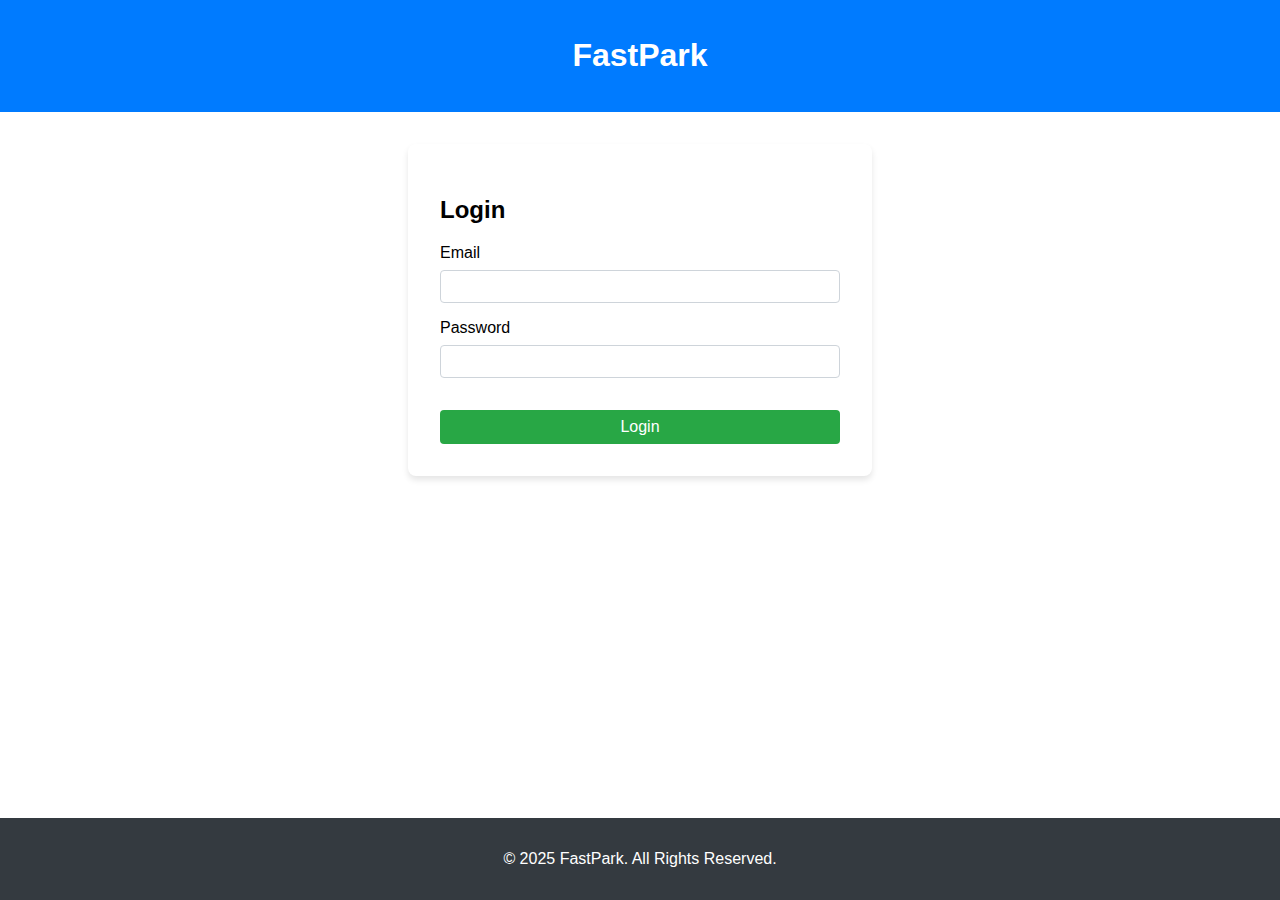
<file: index.html>
<!DOCTYPE html>
<html lang="en">
<head>
    <meta charset="UTF-8">
    <meta name="viewport" content="width=device-width, initial-scale=1.0">
    <title>FastPark - Login</title>
    <link rel="stylesheet" href="styles.css">
</head>
<body>
    <header>
        <h1>FastPark</h1>
    </header>
    <main>
        <div class="login-card">
            <h2>Login</h2>
            <form action="dashboard.html" method="GET" class="login-form">
                <div class="form-group">
                    <label for="email">Email</label>
                    <input type="email" id="email" name="email" required>
                </div>
                <div class="form-group">
                    <label for="password">Password</label>
                    <input type="password" id="password" name="password" required>
                </div>
                <button type="submit" class="btn btn-green">Login</button>
            </form>
        </div>
    </main>
    <footer>
        <p>&copy; 2025 FastPark. All Rights Reserved.</p>
    </footer>
</body>
</html>
</file>
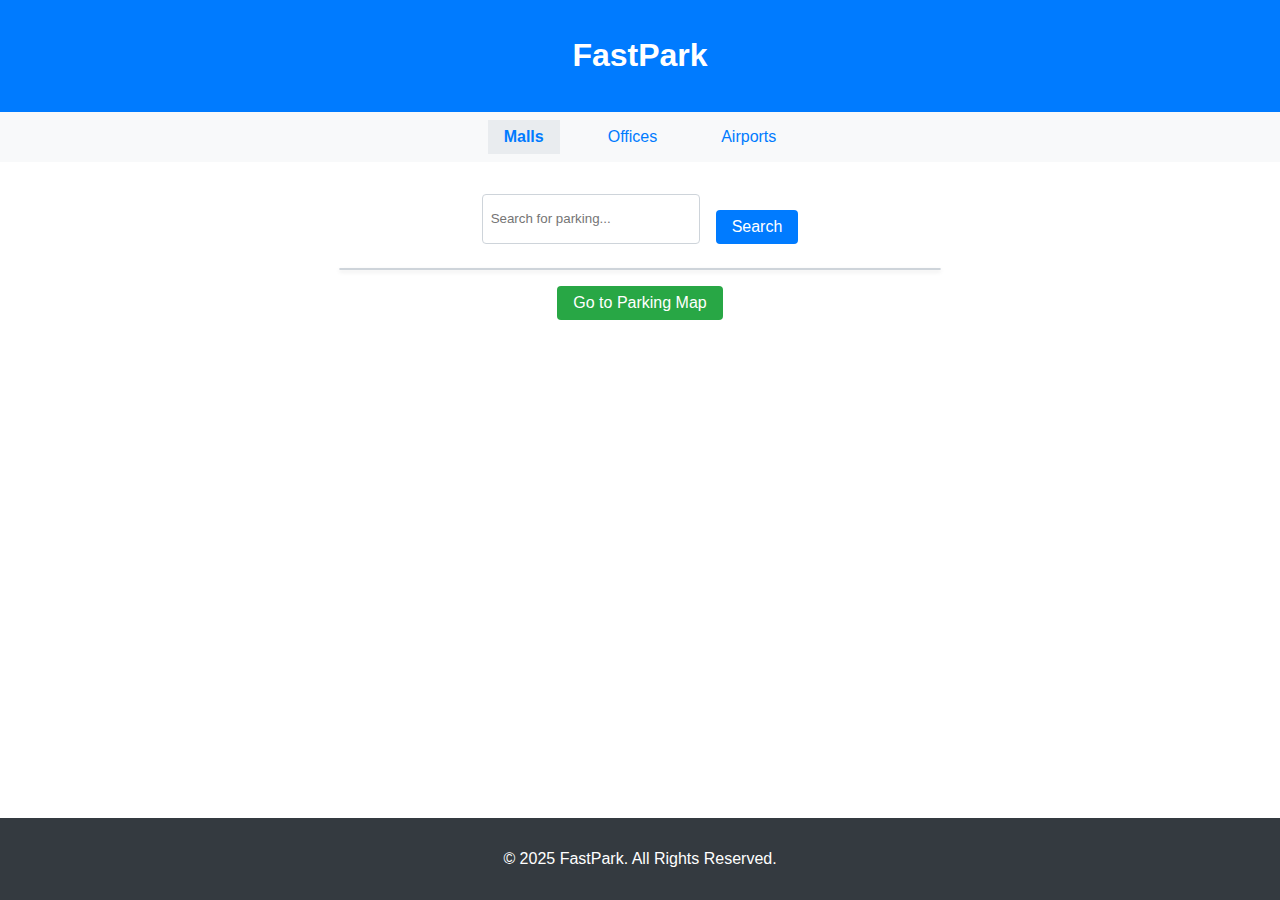
<file: dashboard.html>
<!DOCTYPE html>
<html lang="en">
<head>
    <meta charset="UTF-8">
    <meta name="viewport" content="width=device-width, initial-scale=1.0">
    <title>FastPark - Dashboard</title>
    <link rel="stylesheet" href="styles.css">
</head>
<body>
    <header>
        <h1>FastPark</h1>
    </header>
    <nav class="main-nav">
        <ul>
            <li><a href="#" class="nav-item" data-category="mall">Malls</a></li>
            <li><a href="#" class="nav-item" data-category="office">Offices</a></li>
            <li><a href="#" class="nav-item" data-category="airport">Airports</a></li>
        </ul>
    </nav>
    <main>
        <div class="search-container">
            <input type="text" id="searchInput" placeholder="Search for parking...">
            <button id="searchButton" class="btn btn-blue">Search</button>
        </div>
        <div id="suggestions" class="suggestions"></div>
        <a href="map.html" class="btn btn-green" id="goToMapBtn">Go to Parking Map</a>
    </main>
    <footer>
        <p>&copy; 2025 FastPark. All Rights Reserved.</p>
    </footer>
    <script>
        document.addEventListener('DOMContentLoaded', function() {
            const navItems = document.querySelectorAll('.nav-item');
            const searchInput = document.getElementById('searchInput');
            const searchButton = document.getElementById('searchButton');
            const suggestionsContainer = document.getElementById('suggestions');
            const goToMapBtn = document.getElementById('goToMapBtn');

            const categoryData = {
                mall: ['City Center Mall', 'Westfield Mall', 'Outlet Village', 'Grand Shopping Plaza'],
                office: ['Downtown Office Park', 'Tech Hub', 'Business District Center', 'Corporate Plaza'],
                airport: ['Terminal A', 'Terminal B', 'Long-term Parking', 'Short-term Parking']
            };

            let currentCategory = 'mall'; // Default category

            function showSuggestions(searchTerm) {
                const items = categoryData[currentCategory].filter(item => 
                    item.toLowerCase().includes(searchTerm.toLowerCase())
                );
                suggestionsContainer.innerHTML = items.length ? `
                    <ul>
                        ${items.map(item => `<li><a href="#" data-location="${item}">${item}</a></li>`).join('')}
                    </ul>
                ` : '<p>No matching locations found.</p>';

                suggestionsContainer.querySelectorAll('a').forEach(link => {
                    link.addEventListener('click', function(e) {
                        e.preventDefault();
                        const location = this.getAttribute('data-location');
                        searchInput.value = location;
                        suggestionsContainer.innerHTML = '';
                        goToMapBtn.textContent = `Find Parking at ${location}`;
                        goToMapBtn.href = `map.html?category=${currentCategory}&location=${encodeURIComponent(location)}`;
                    });
                });
            }

            searchInput.addEventListener('input', function() {
                const searchTerm = this.value;
                if (searchTerm.length > 0) {
                    showSuggestions(searchTerm);
                } else {
                    suggestionsContainer.innerHTML = '';
                }
            });

            navItems.forEach(item => {
                item.addEventListener('click', function(e) {
                    e.preventDefault();
                    currentCategory = this.getAttribute('data-category');
                    searchInput.value = ''; // Clear the search input
                    suggestionsContainer.innerHTML = ''; // Clear suggestions
                    navItems.forEach(navItem => navItem.classList.remove('active'));
                    this.classList.add('active');
                });
            });

            searchButton.addEventListener('click', function() {
                const searchTerm = searchInput.value;
                if (searchTerm) {
                    showSuggestions(searchTerm);
                }
            });

            // Set the first category (Malls) as active by default
            navItems[0].classList.add('active');
        });
    </script>
</body>
</html>
</file>
<file: styles.css>
body {
  font-family: Arial, sans-serif;
  margin: 0;
  padding: 0;
  display: flex;
  flex-direction: column;
  min-height: 100vh;
}

header {
  background-color: #007bff;
  color: white;
  padding: 1rem;
  text-align: center;
}

main {
  flex: 1;
  display: flex;
  flex-direction: column;
  align-items: center;
  justify-content: flex-start;
  padding: 2rem;
}

footer {
  background-color: #343a40;
  color: white;
  text-align: center;
  padding: 1rem;
}

.video-container {
  width: 100%;
  max-width: 800px;
  margin: 1rem 0;
}

#parkingVideo {
  width: 100%;
  height: auto;
}

.location-info {
  width: 100%;
  max-width: 800px;
  margin: 1rem 0;
  text-align: center;
}

.btn {
  padding: 0.5rem 1rem;
  border: none;
  border-radius: 4px;
  color: white;
  cursor: pointer;
  font-size: 1rem;
  text-decoration: none;
  text-align: center;
  margin-top: 1rem;
}

.btn-blue {
  background-color: #007bff;
}

.btn:hover {
  opacity: 0.9;
}

@media (max-width: 600px) {
  main {
    padding: 1rem;
  }

  .video-container {
    max-width: 100%;
  }
}

/* Existing styles from the previous CSS file */
.login-card {
  background-color: white;
  padding: 2rem;
  border-radius: 8px;
  box-shadow: 0 4px 6px rgba(0, 0, 0, 0.1);
  width: 100%;
  max-width: 400px;
}

.login-form {
  display: flex;
  flex-direction: column;
  gap: 1rem;
}

.form-group {
  display: flex;
  flex-direction: column;
  gap: 0.5rem;
}

input {
  padding: 0.5rem;
  border: 1px solid #ced4da;
  border-radius: 4px;
}

input:focus {
  outline: none;
  border-color: #007bff;
}

.btn-green {
  background-color: #28a745;
}

.main-nav {
  background-color: #f8f9fa;
  padding: 0.5rem;
}

.main-nav ul {
  list-style-type: none;
  padding: 0;
  margin: 0;
  display: flex;
  justify-content: center;
}

.main-nav li {
  margin: 0 1rem;
}

.nav-item {
  color: #007bff;
  text-decoration: none;
  padding: 0.5rem 1rem;
  display: block;
}

.nav-item:hover {
  background-color: #e9ecef;
}

.main-nav .nav-item.active {
  background-color: #e9ecef;
  font-weight: bold;
}

.search-container {
  display: flex;
  gap: 1rem;
  margin-bottom: 1rem;
}

#searchInput {
  flex: 1;
  min-width: 200px;
}

.suggestions {
  width: 100%;
  max-width: 600px;
  margin-top: 0.5rem;
  background-color: white;
  border: 1px solid #ced4da;
  border-radius: 4px;
  box-shadow: 0 2px 4px rgba(0, 0, 0, 0.1);
}

.suggestions ul {
  list-style-type: none;
  padding: 0;
  margin: 0;
}

.suggestions li {
  padding: 0.5rem 1rem;
  cursor: pointer;
}

.suggestions li:hover {
  background-color: #f8f9fa;
}

.suggestions a {
  color: #007bff;
  text-decoration: none;
  display: block;
}
</file>
